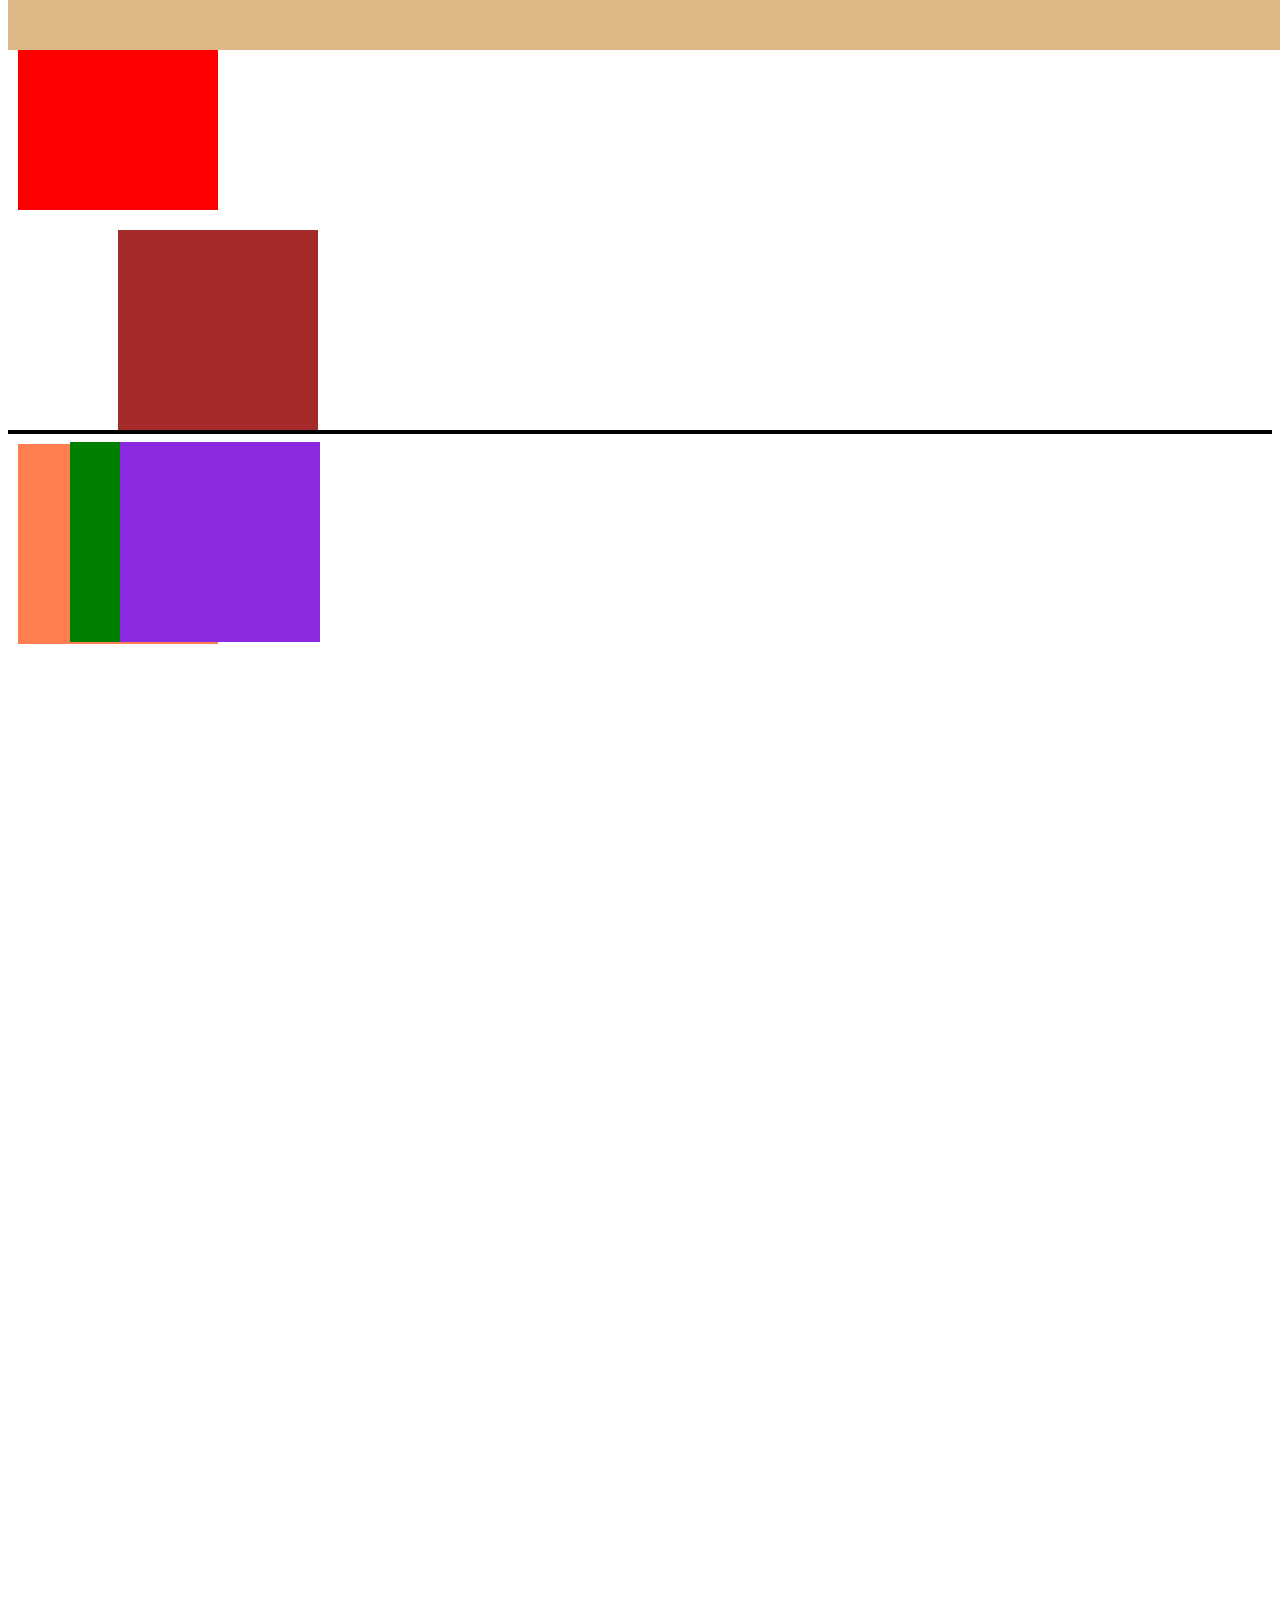
<file: 06_CSS_Positioning/index.html>
<!DOCTYPE html>
<html lang="en">
	<head>
		<meta charset="UTF-8" />
		<meta name="viewport" content="width=device-width, initial-scale=1.0" />
		<link rel="stylesheet" href="style.css" />
		<title>Document</title>
	</head>
	<body>
		<div class="box0"></div>
		<div class="box1"></div>
		<div class="box2"></div>
		<div class="container">
			<div class="box3"></div>
			<div class="box4"></div>
		</div>
		<div class="box5"></div>

		<div class="box6"></div>
	</body>
</html>
</file>
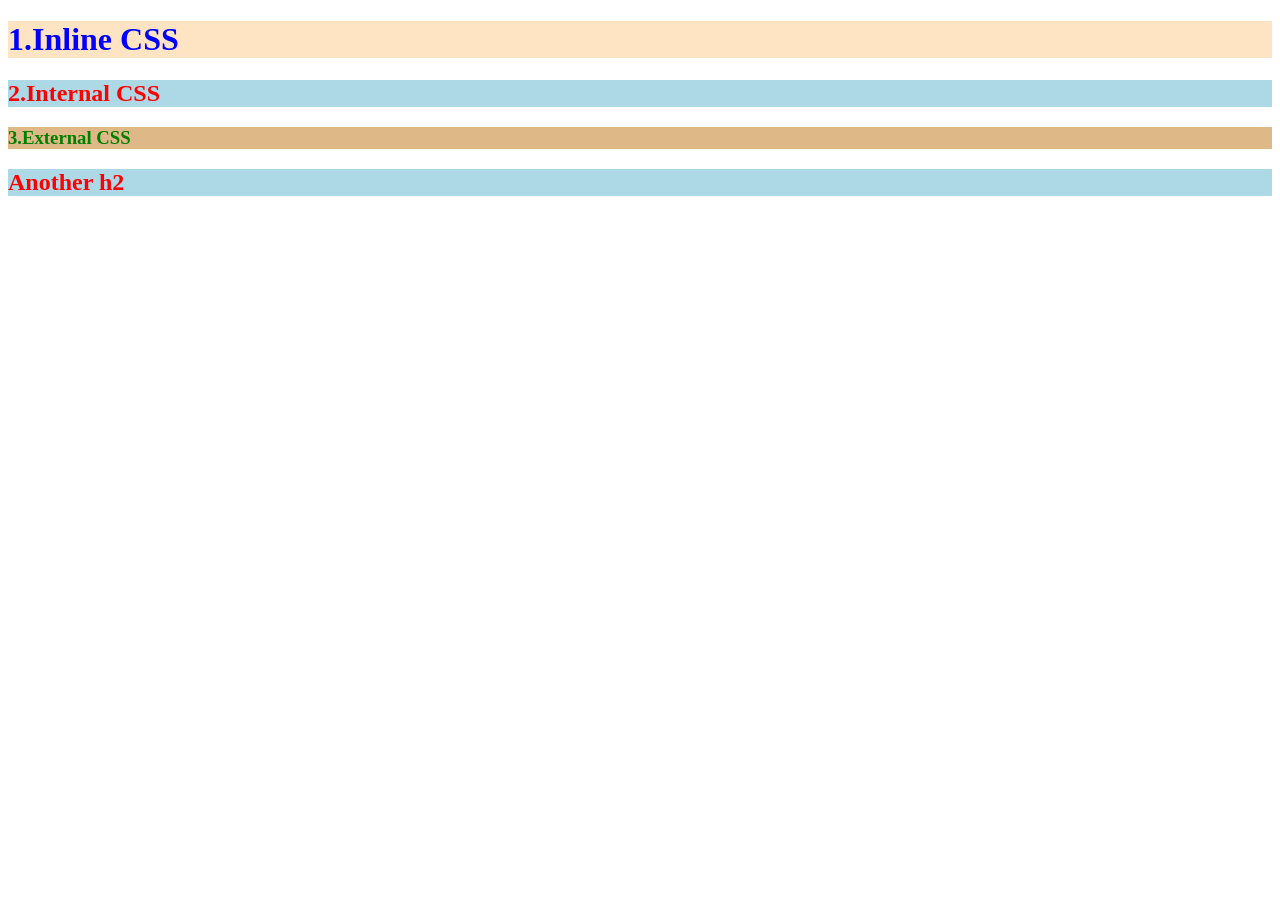
<file: 03_CSS/01_html_and_css/index.html>
<!DOCTYPE html>
<html lang="en">
	<head>
		<meta charset="UTF-8" />
		<meta name="viewport" content="width=device-width, initial-scale=1.0" />
		<title>HTML and CSS</title>
		<style>
			h2 {
				color: red;
				background-color: lightblue;
			}
		</style>
		<link rel="stylesheet" href="style.css" />
	</head>
	<body>
		<h1 style="color: blue; background-color: bisque">1.Inline CSS</h1>
		<h2>2.Internal CSS</h2>
		<h3>3.External CSS</h3>
		<h2>Another h2</h2>
	</body>
</html>
</file>
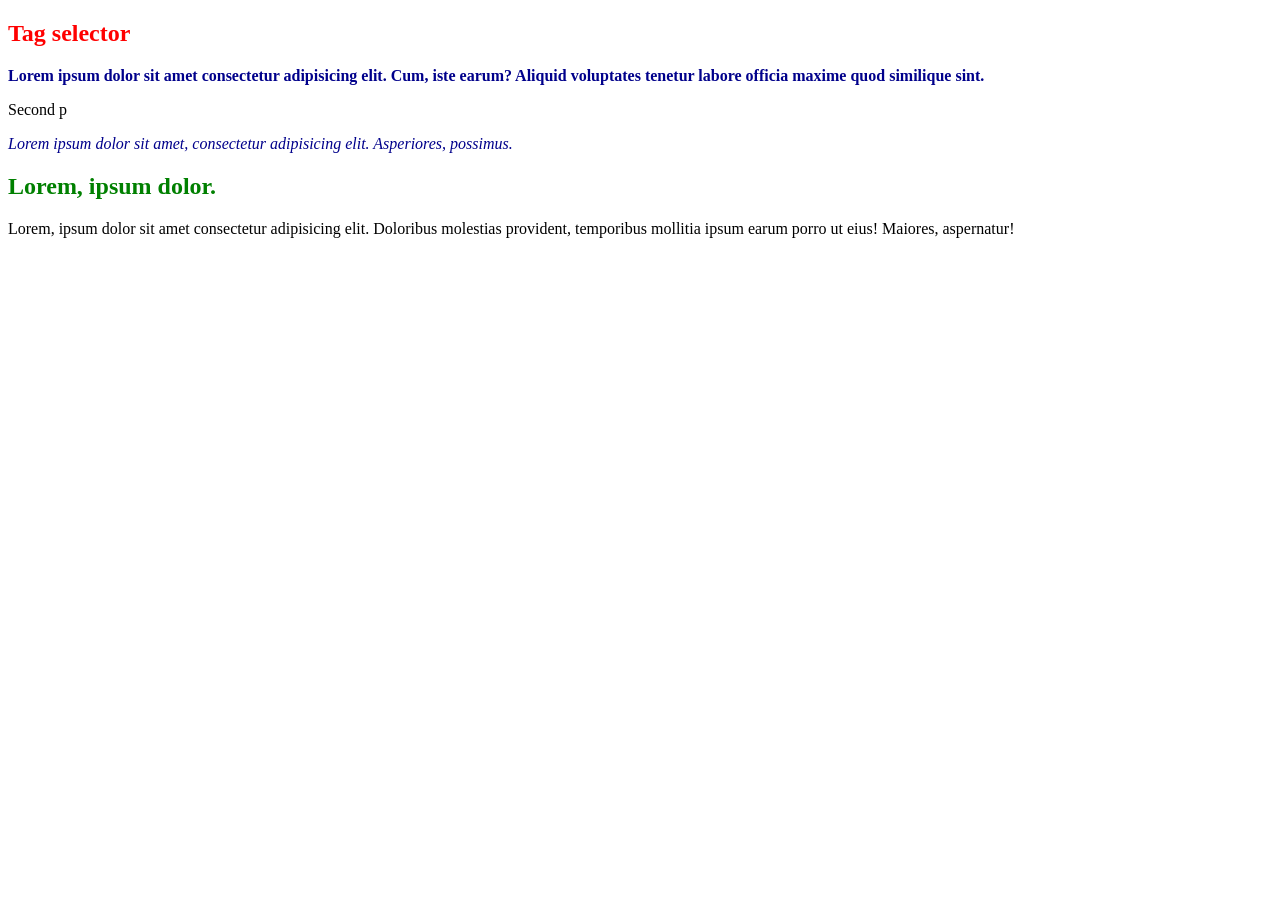
<file: 03_CSS/03_Simple_selectors/index.html>
<!DOCTYPE html>
<html lang="en">
	<head>
		<meta charset="UTF-8" />
		<meta name="viewport" content="width=device-width, initial-scale=1.0" />
		<title>Document</title>
		<link rel="stylesheet" href="style.css" />
	</head>
	<body>
		<h2>Tag selector</h2>
		<p class="text-dark text-bold">
			Lorem ipsum dolor sit amet consectetur adipisicing elit. Cum, iste earum?
			Aliquid voluptates tenetur labore officia maxime quod similique sint.
		</p>
		<p>Second p</p>
		<div>
			<p class="text-dark text-italic">
				Lorem ipsum dolor sit amet, consectetur adipisicing elit. Asperiores,
				possimus.
			</p>
		</div>
		<div>
			<h2 id="second-h2" class="text-dark">Lorem, ipsum dolor.</h2>
			<p>
				Lorem, ipsum dolor sit amet consectetur adipisicing elit. Doloribus
				molestias provident, temporibus mollitia ipsum earum porro ut eius!
				Maiores, aspernatur!
			</p>
		</div>
	</body>
</html>
</file>
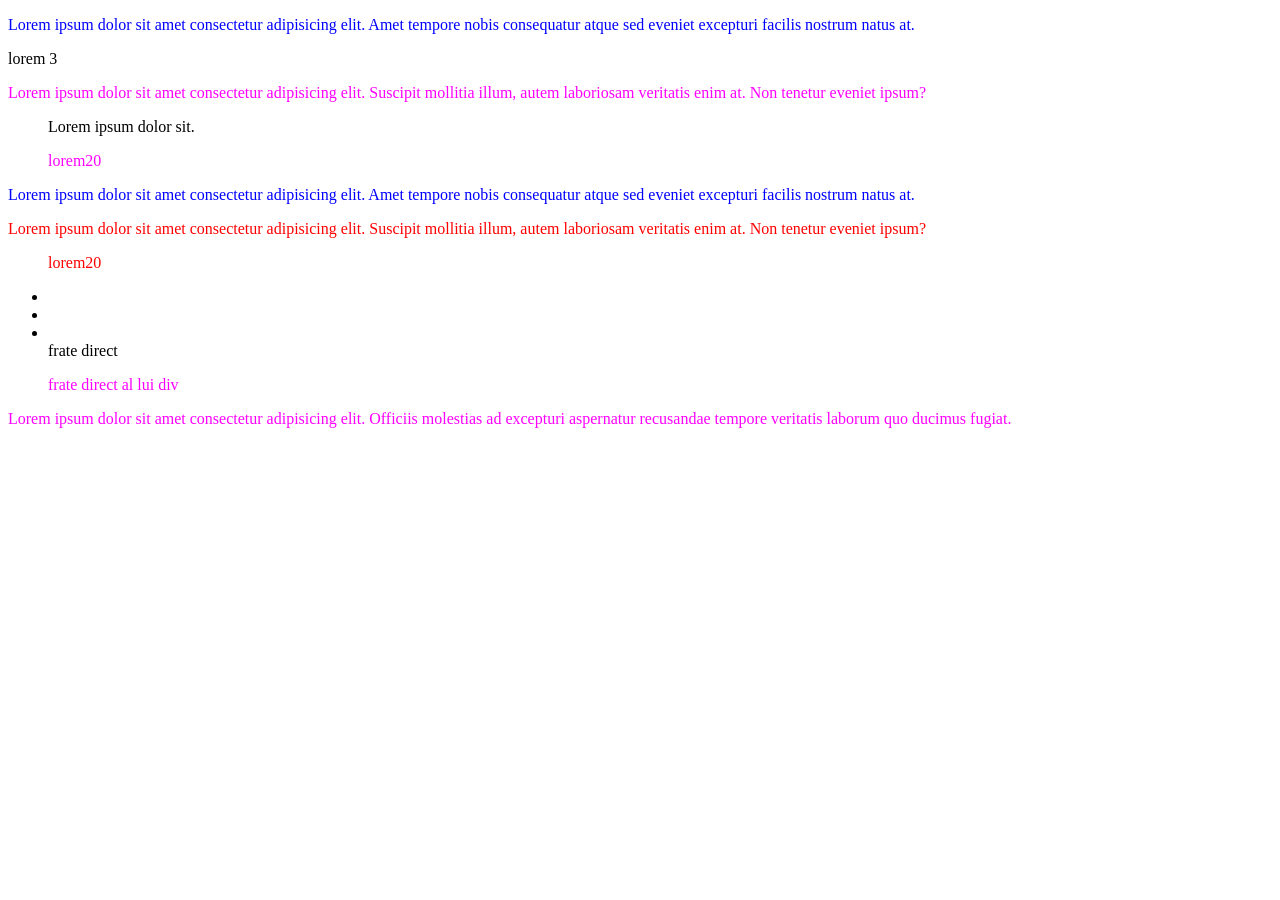
<file: 03_CSS/04_Combinators/index.html>
<!DOCTYPE html>
<html lang="en">
	<head>
		<meta charset="UTF-8" />
		<meta name="viewport" content="width=device-width, initial-scale=1.0" />
		<title>Document</title>
		<link rel="stylesheet" href="style.css" />
	</head>
	<body>
		<!-- Descendent -->
		<div id="descendent">
			<p>
				Lorem ipsum dolor sit amet consectetur adipisicing elit. Amet tempore
				nobis consequatur atque sed eveniet excepturi facilis nostrum natus at.
			</p>
			<nav>
				<div>lorem 3</div>
				<p>
					Lorem ipsum dolor sit amet consectetur adipisicing elit. Suscipit
					mollitia illum, autem laboriosam veritatis enim at. Non tenetur
					eveniet ipsum?
				</p>
			</nav>
			<article>
				<ul>
					<div>Lorem ipsum dolor sit.</div>
					<p>lorem20</p>
				</ul>
			</article>
		</div>

		<!-- Child -->
		<div id="child">
			<p>
				Lorem ipsum dolor sit amet consectetur adipisicing elit. Amet tempore
				nobis consequatur atque sed eveniet excepturi facilis nostrum natus at.
			</p>
			<nav>
				<p>
					Lorem ipsum dolor sit amet consectetur adipisicing elit. Suscipit
					mollitia illum, autem laboriosam veritatis enim at. Non tenetur
					eveniet ipsum?
				</p>
			</nav>
			<article>
				<ul>
					<p>lorem20</p>
				</ul>
			</article>
		</div>
		<a href=""></a>
		<ul>
			<li></li>
			<li></li>
			<li></li>
			<div>frate direct</div>
			<p>frate direct al lui div</p>
		</ul>
		<p>
			Lorem ipsum dolor sit amet consectetur adipisicing elit. Officiis
			molestias ad excepturi aspernatur recusandae tempore veritatis laborum quo
			ducimus fugiat.
		</p>
		<!-- div>(nav>(p+h1))+(p>(a+h2))+(a>h3+h4)+p -->
		<div>
			<nav>
				<p></p>
				<h1></h1>
			</nav>
			<p>
				<a href=""></a>
				<h2></h2>
			</p>
			<a href="">
				<h3></h3>
				<h4></h4>
			</a>
			<p></p>
		</div>
	</body>
</html>
</file>
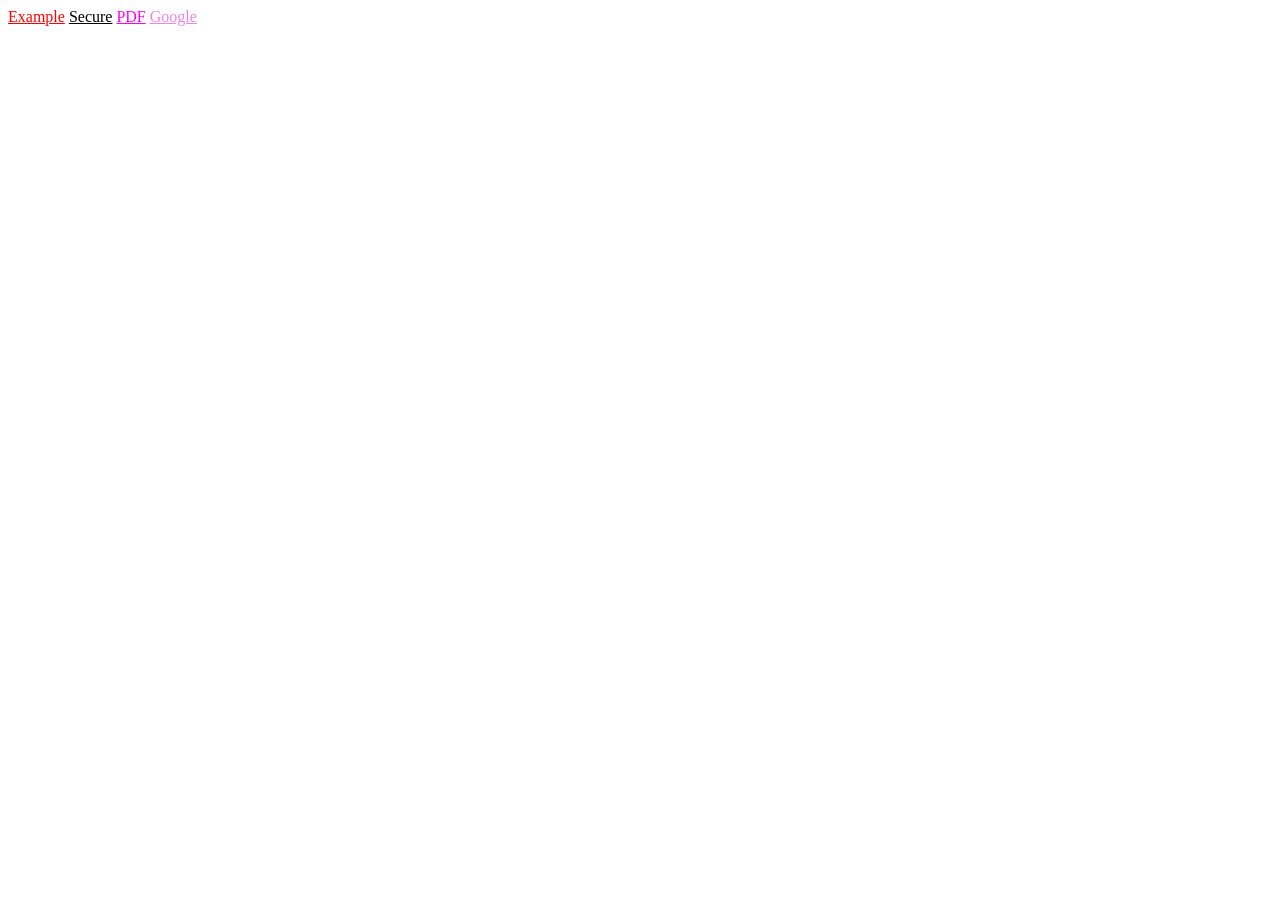
<file: 03_CSS/05_Attribute_Selectors/index.html>
<!DOCTYPE html>
<html lang="en">
	<head>
		<meta charset="UTF-8" />
		<meta name="viewport" content="width=device-width, initial-scale=1.0" />
		<title>Document</title>
		<link rel="stylesheet" href="style.css" />
	</head>
	<body>
		<a href="http://example.com" id="test" class="link">Example</a>
		<a href="https://secure.com" id="test1">Secure</a>
		<a href="doc.pdf">PDF</a>
		<a href="https://google.com">Google</a>
	</body>
</html>
</file>
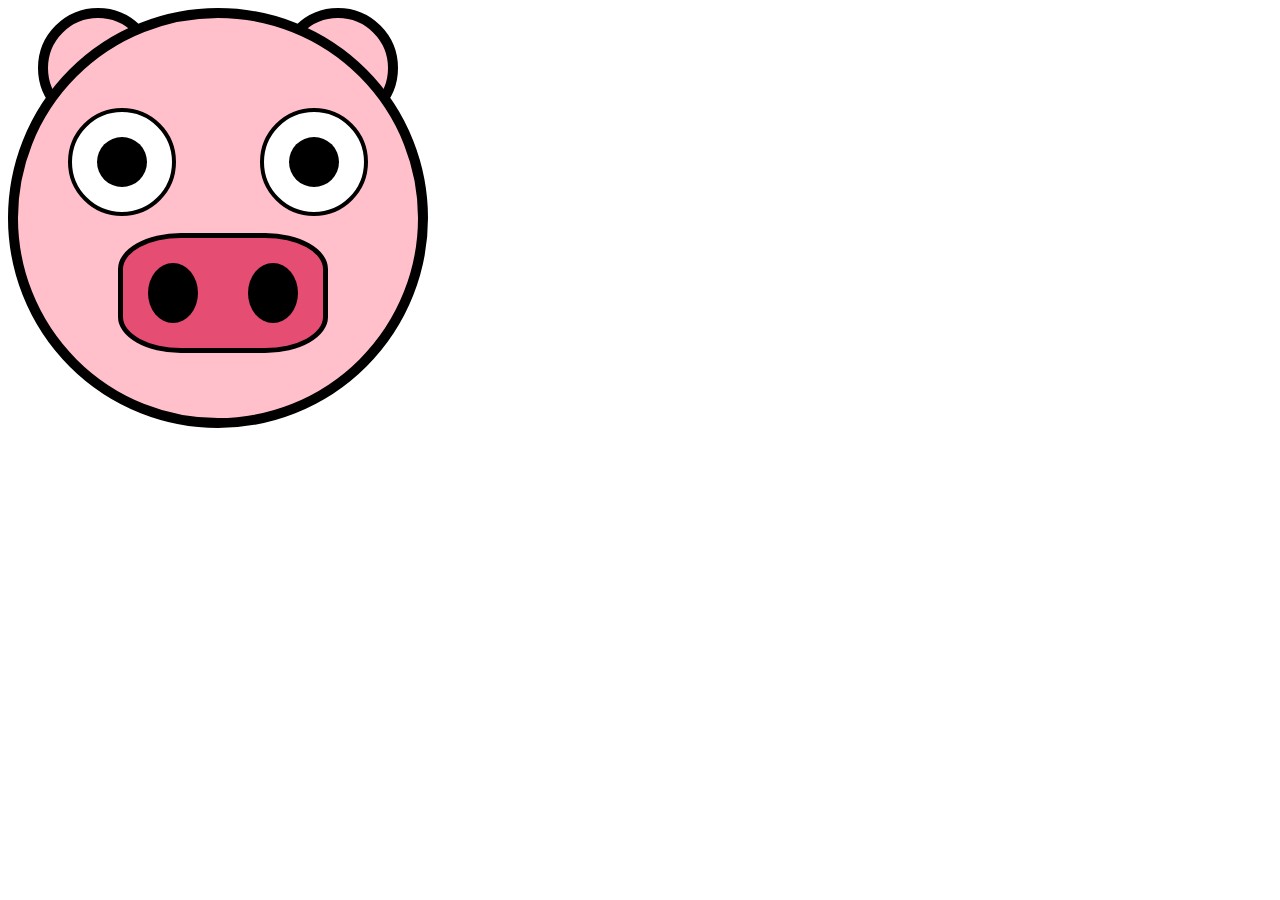
<file: 06_CSS_Positioning/pig_emoji _refactor/index.html>
<!DOCTYPE html>
<html lang="en">
	<head>
		<meta charset="UTF-8" />
		<meta name="viewport" content="width=device-width, initial-scale=1.0" />
		<title>Pig emoji</title>
		<link rel="stylesheet" href="style.css" />
	</head>
	<body>
		<div class="head rounded bg-pink relative">
			<div>
				<div class="ear rounded bg-pink absolute"></div>
				<div class="ear rounded bg-pink absolute"></div>
			</div>
			<div>
				<div class="eye rounded absolute">
					<div class="pupil rounded absolute"></div>
				</div>
				<div class="eye rounded absolute">
					<div class="pupil rounded absolute"></div>
				</div>
			</div>
			<div class="nose absolute">
				<div class="nostril rounded absolute"></div>
				<div class="nostril rounded absolute"></div>
			</div>
		</div>
	</body>
</html>
</file>
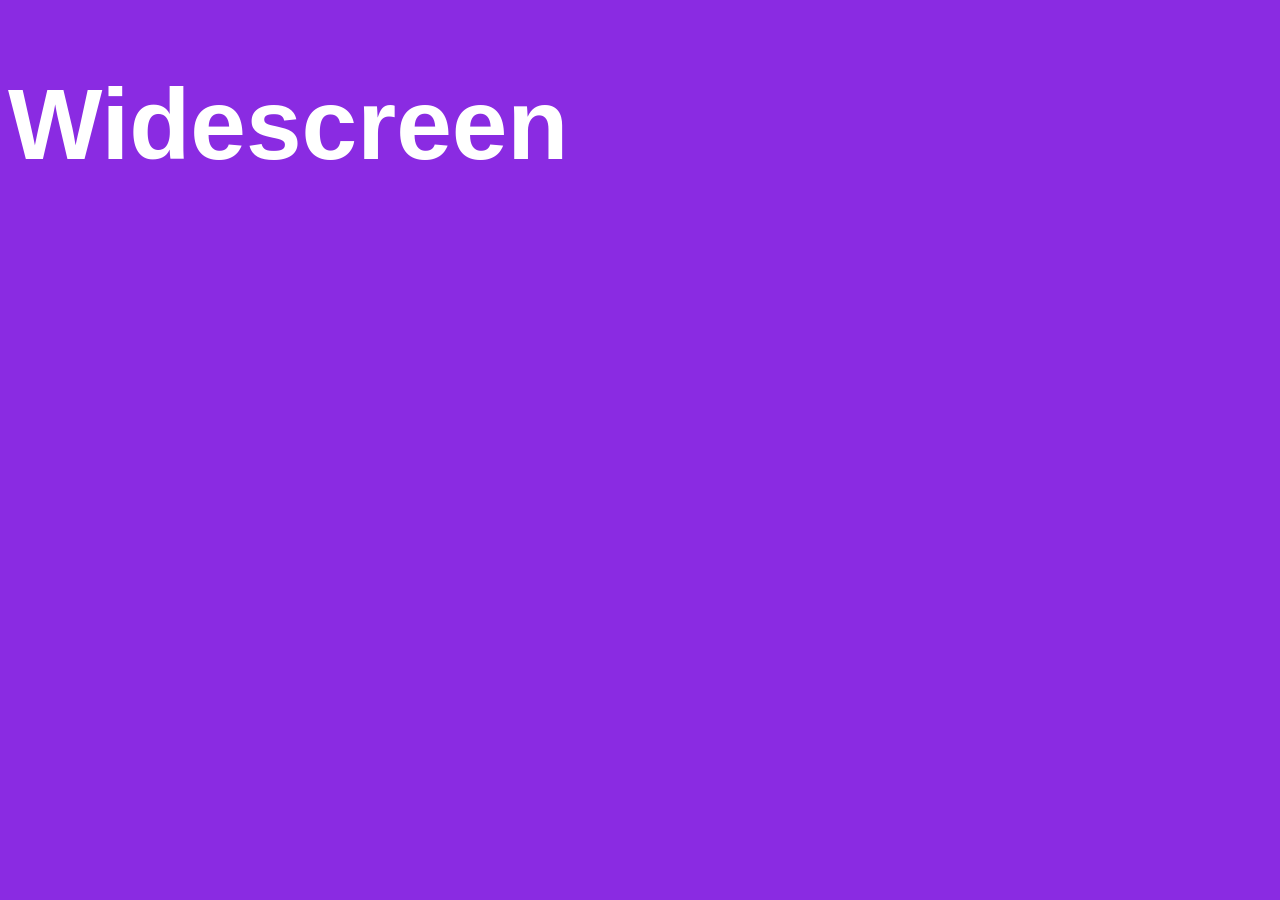
<file: 07_Mobile_Responsive/01_Media_queries/index.html>
<!DOCTYPE html>
<html lang="en">
	<head>
		<meta charset="UTF-8" />
		<meta name="viewport" content="width=device-width, initial-scale=1.0" />
		<title>Document</title>
		<link rel="stylesheet" href="style.css" />
	</head>
	<body>
		<div id="widescreen"><h1>Widescreen</h1></div>
		<div id="laptop"><h1>Laptop</h1></div>
		<div id="tablet"><h1>Tablet</h1></div>
		<div id="smartphone"><h1>Smartphone</h1></div>
	</body>
</html>
</file>
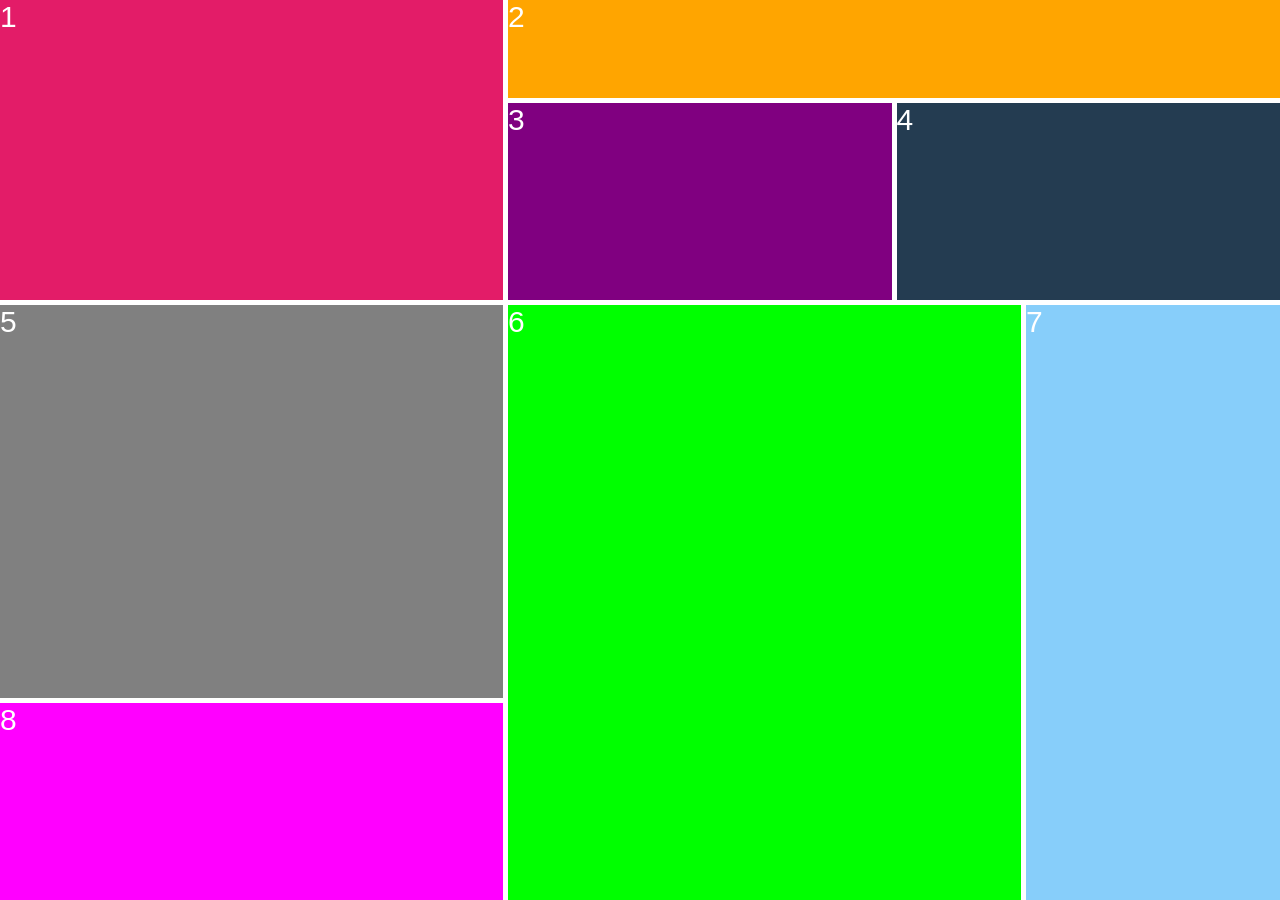
<file: 07_Mobile_Responsive/02_Grid_Layout/index.html>
<!DOCTYPE html>
<html lang="en">
	<head>
		<meta charset="UTF-8" />
		<meta name="viewport" content="width=device-width, initial-scale=1.0" />
		<title>Grid Responsive Layout</title>
		<link rel="stylesheet" href="style.css" />
		<link rel="stylesheet" href="style-mini.css" />
	</head>
	<body>
		<div class="container">
			<div id="one">1</div>
			<div id="two">2</div>
			<div id="three">3</div>
			<div id="four">4</div>
			<div id="five">5</div>
			<div id="six">6</div>
			<div id="seven">7</div>
			<div id="eight">8</div>
		</div>
	</body>
</html>
</file>
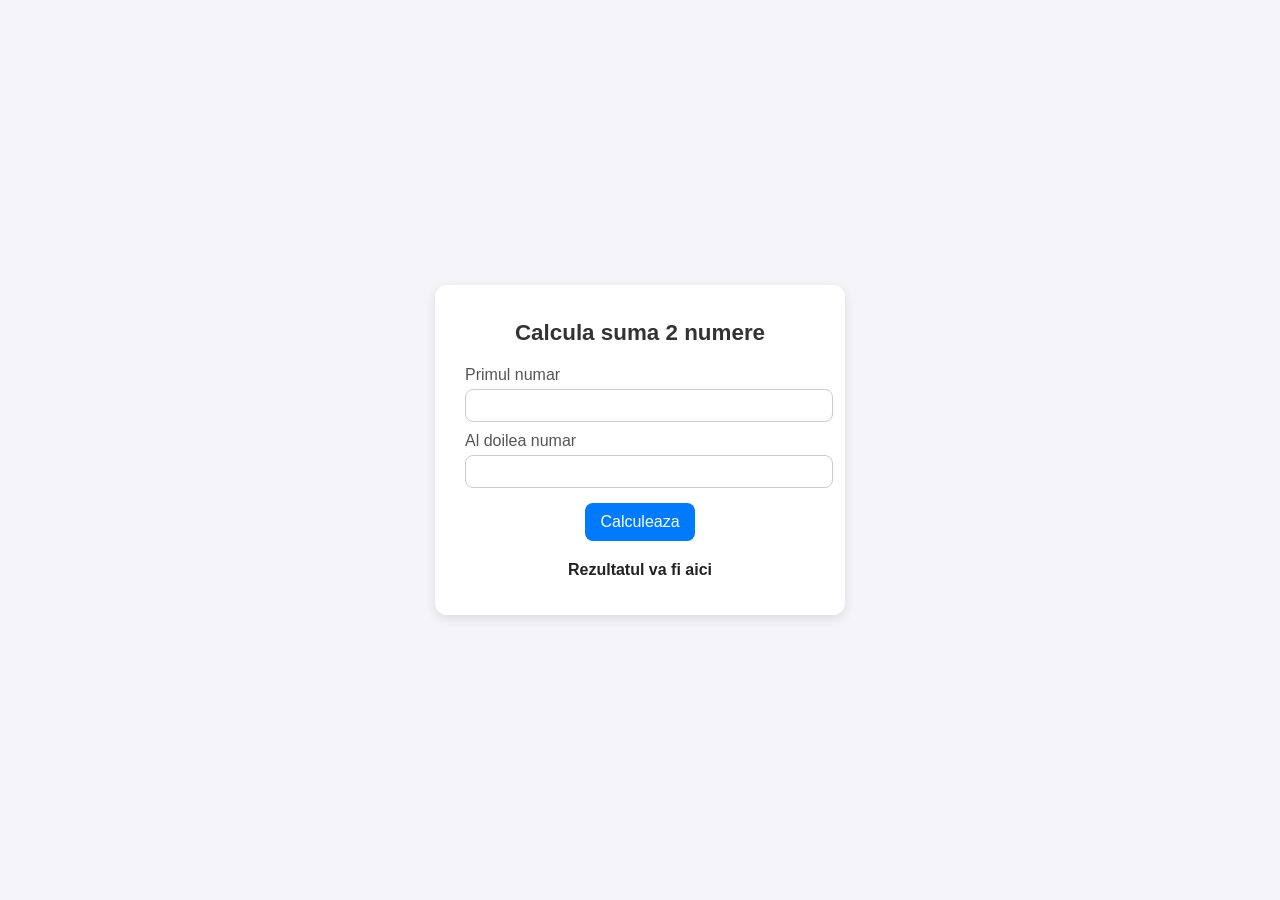
<file: 08_JS_Basics/04_object_arrays_strings/index.html>
<!DOCTYPE html>
<html lang="en">
	<head>
		<meta charset="UTF-8" />
		<meta name="viewport" content="width=device-width, initial-scale=1.0" />
		<title>Document</title>
		<link rel="stylesheet" href="style.css" />
	</head>
	<body>
		<div class="container">
			<h1>Calcula suma 2 numere</h1>
			<div>
				<label for="first-number">Primul numar</label>
				<input type="text" id="first-number" />
			</div>
			<div>
				<label for="second-number">Al doilea numar</label>
				<input type="text" id="second-number" />
			</div>
			<button onclick="calculeazaSuma()">Calculeaza</button>
			<p id="output">Rezultatul va fi aici</p>
		</div>
		<script src="app.js"></script>
	</body>
</html>
</file>
<file: 06_CSS_Positioning/style.css>
[class^='box'] {
	width: 200px;
	height: 200px;
	margin: 10px;
}

.box0 {
	width: 100%;
	height: 50px;
	background-color: burlywood;
	margin: 0;
	padding: 0;
	position: fixed;
	z-index: 999999;
	top: 0;
}

.box1 {
	background-color: red;
	top: 10px;
}
.box2 {
	background-color: brown;
	position: relative;
	top: 10px;
	left: 100px;
}

.container {
	border: 2px solid black;
	position: relative;
}

.box3 {
	background-color: green;
	position: absolute;
	left: 50px;
	z-index: 1;
}
.box4 {
	background-color: blueviolet;
	position: absolute;
	left: 100px;
	z-index: 2;
}

.box5 {
	background-color: coral;
	position: sticky;
	top: 300px;
}

.box6 {
	height: 2000px;
}
</file>
<file: 03_CSS/01_html_and_css/style.css>
h3 {
	color: green;
	background-color: burlywood;
}
</file>
<file: 03_CSS/03_Simple_selectors/style.css>
.text-dark {
	color: darkblue;
}

h2 {
	color: red;
}

.text-bold {
	font-weight: bold;
}

.text-italic {
	font-style: italic;
}

#second-h2 {
	color: green;
}
</file>
<file: 03_CSS/04_Combinators/style.css>
div p {
	color: red;
}

div > p {
	color: blue;
}

div + p {
	color: green;
}

div ~ p {
	color: magenta;
}
</file>
<file: 03_CSS/05_Attribute_Selectors/style.css>
[href] {
	color: red;
}

[id][href^='https'] {
	color: black;
}

[href^='https'] {
	color: green;
}

[href$='.pdf'] {
	color: magenta;
}

[href*='google'] {
	color: violet;
}
</file>
<file: 06_CSS_Positioning/pig_emoji _refactor/style.css>
.head {
	width: 400px;
	height: 400px;
	border: 10px solid black;
}

.rounded {
	border-radius: 50%;
}

.bg-pink {
	background-color: pink;
}

.relative {
	position: relative;
}

.absolute {
	position: absolute;
}

.ear {
	width: 100px;
	height: 100px;
	border: 10px solid black;
	top: -10px;
	z-index: -1;
}

.ear:first-child {
	left: 20px;
}

.ear:last-child {
	right: 20px;
}

.eye {
	width: 100px;
	height: 100px;
	background-color: white;
	border: 4px solid black;
	top: 90px;
}

.eye:first-child {
	left: 50px;
}

.eye:last-child {
	right: 50px;
}

.pupil {
	background-color: black;
	width: 50px;
	height: 50px;
	top: 25px;
	left: 25px;
}

.nose {
	background-color: #e64d73;
	width: 200px;
	height: 110px;
	bottom: 65px;
	left: 100px;
	border-radius: 30%;
	border: 5px solid black;
}

.nostril {
	background-color: black;
	height: 60px;
	width: 50px;
	top: 25px;
}

.nostril:first-child {
	left: 25px;
}

.nostril:last-child {
	right: 25px;
}
</file>
<file: 07_Mobile_Responsive/01_Media_queries/style.css>
body {
	font-family: Verdana, Geneva, Tahoma, sans-serif;
	background-color: antiquewhite;
}

h1 {
	display: none;
	font-size: 100px;
	color: white;
}

/* widescreen */
@media (min-width: 1201px) {
	body {
		background-color: blueviolet;
	}
	#widescreen > h1 {
		display: block;
	}
}

/* laptop */
@media (min-width: 801px) and (max-width: 1200px) {
	body {
		background-color: orange;
	}

	#laptop > h1 {
		display: block;
	}
}

/* tablet */
@media (min-width: 501px) and (max-width: 800px) {
	body {
		background-color: black;
	}

	#tablet > h1 {
		display: block;
	}
}

/* smartphone */
@media (max-width: 500px) {
	body {
		background-color: blue;
	}

	#smartphone > h1 {
		display: block;
	}
}
</file>
<file: 07_Mobile_Responsive/02_Grid_Layout/style.css>
* {
	margin: 0;
	padding: 0;
}

.container {
	display: grid;
	grid-template-areas:
		'one one two two two two two two'
		'one one three three three four four four'
		'five five six six six six seven seven'
		'eight eight six six six six seven seven';
	height: 100vh;
	font-family: Verdana, Geneva, Tahoma, sans-serif;
	color: white;
	font-size: 30px;
	gap: 5px;
	grid-template-columns: 2fr 2fr 1fr 1fr 1fr 1fr 1fr 1fr;
	grid-template-rows: 0.5fr 1fr 2fr 1fr;
}

#one {
	grid-area: one;
	background-color: #e31c68;
}

#two {
	grid-area: two;
	background-color: orange;
}

#three {
	grid-area: three;
	background-color: purple;
}

#four {
	grid-area: four;
	background-color: rgb(36, 60, 81);
}

#five {
	grid-area: five;
	background-color: gray;
}

#six {
	grid-area: six;
	background-color: lime;
}

#seven {
	grid-area: seven;
	background-color: lightskyblue;
}

#eight {
	grid-area: eight;
	background-color: magenta;
}
</file>
<file: 07_Mobile_Responsive/02_Grid_Layout/style-mini.css>
@media (max-width: 500px) {
	.container {
		grid-template-areas:
			'one'
			'two'
			'three'
			'four'
			'five'
			'six'
			'seven'
			'eight';

		grid-template-columns: 1fr;
		grid-template-rows: repeat(8, 200px);
		padding: 20px;
		gap: 20px;
	}
}
</file>
<file: 08_JS_Basics/04_object_arrays_strings/style.css>
body {
	font-family: Arial, sans-serif;
	background-color: #f4f4f9;
	display: flex;
	justify-content: center;
	align-items: center;
	height: 100vh;
	margin: 0;
}

.container {
	background: #fff;
	padding: 20px 30px;
	border-radius: 12px;
	box-shadow: 0 4px 12px rgba(0, 0, 0, 0.1);
	max-width: 350px;
	width: 100%;
	text-align: center;
}

h1 {
	font-size: 1.4rem;
	margin-bottom: 20px;
	color: #333;
}

label {
	display: block;
	margin: 10px 0 5px;
	text-align: left;
	color: #555;
}

input {
	width: 100%;
	padding: 8px;
	border: 1px solid #ccc;
	border-radius: 8px;
	outline: none;
	transition: border 0.3s;
}

input:focus {
	border-color: #007bff;
}

button {
	margin-top: 15px;
	padding: 10px 15px;
	border: none;
	background: #007bff;
	color: white;
	font-size: 1rem;
	border-radius: 8px;
	cursor: pointer;
	transition: background 0.3s;
}

button:hover {
	background: #0056b3;
}

#output {
	margin-top: 20px;
	font-weight: bold;
	color: #222;
}
</file>
